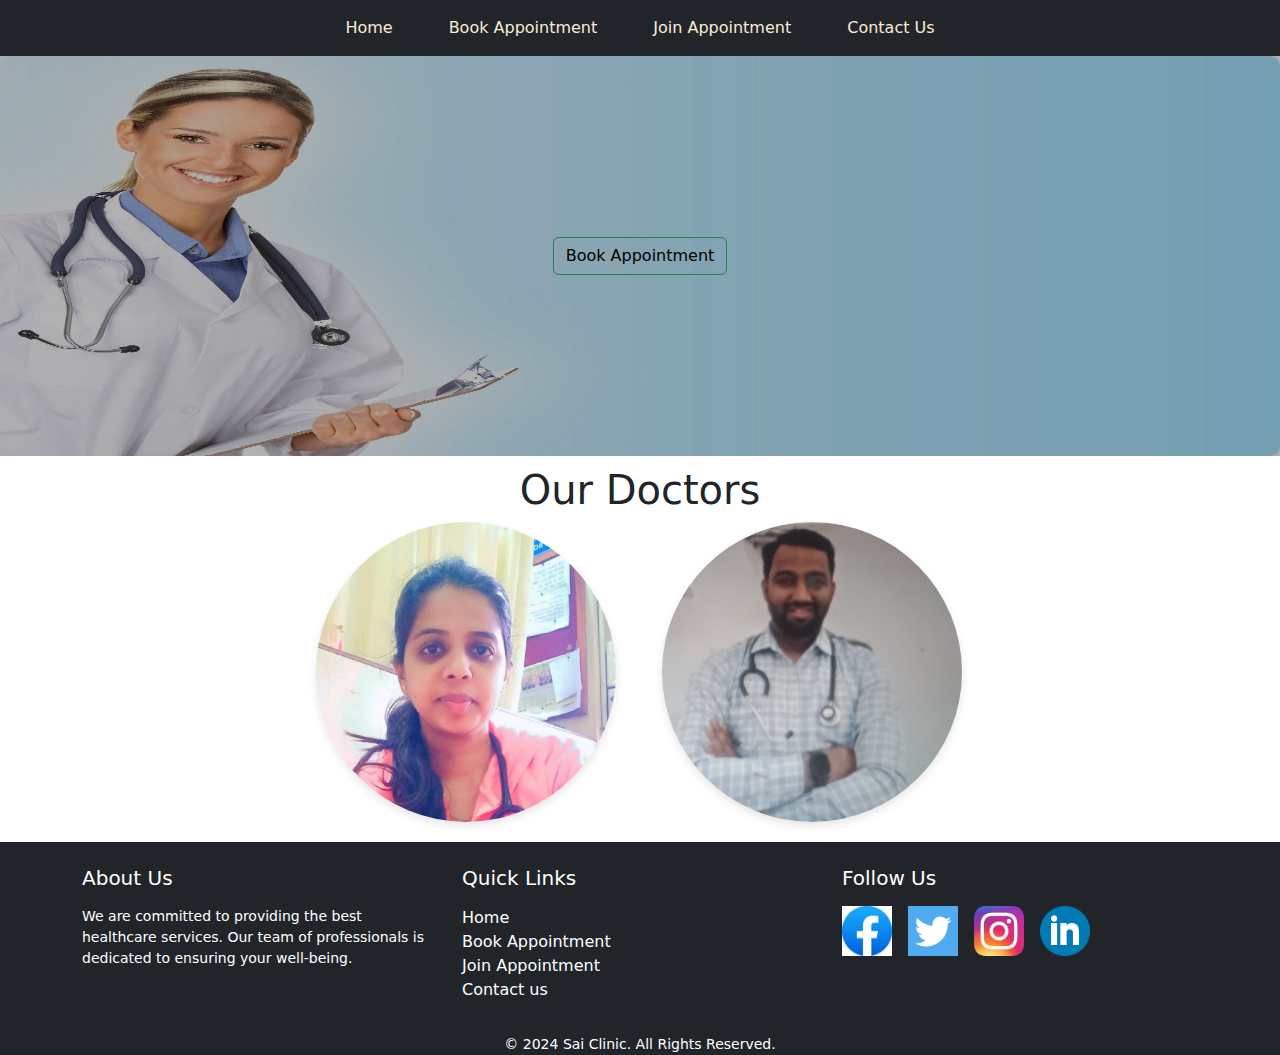
<file: index.html>
<!doctype html>
<html lang="en">
  <head>
    <meta charset="utf-8">
    <meta name="viewport" content="width=device-width, initial-scale=1">
    <title>Bootstrap demo</title>
    <link href="https://cdn.jsdelivr.net/npm/bootstrap@5.3.3/dist/css/bootstrap.min.css" rel="stylesheet" integrity="sha384-QWTKZyjpPEjISv5WaRU9OFeRpok6YctnYmDr5pNlyT2bRjXh0JMhjY6hW+ALEwIH" crossorigin="anonymous">
    <link rel="stylesheet" href="style.css">
  </head>
  <body>
    <nav class="navbar navbar-expand-lg bg-dark">
        <div class="container-fluid">
          
          <button class="navbar-toggler" type="button" data-bs-toggle="collapse" data-bs-target="#navbarNav" aria-controls="navbarNav" aria-expanded="false" aria-label="Toggle navigation">
            <span class="navbar-toggler-icon"></span>
          </button>
          <div class="collapse navbar-collapse justify-content-center" id="navbarNav">
            <ul class="navbar-nav">
              <li class="nav-item">
                <a class="nav-link" href="" id="home">Home</a>
              </li>
              <li class="nav-item">
                <a class="nav-link" href="" id="book">Book Appointment</a>
              </li>
              <li class="nav-item">
                <a class="nav-link" href="" id="joinAppointment">Join Appointment</a>
              </li>
              <li class="nav-item">
                <a class="nav-link" href="" id="about">Contact Us</a>
              </li>
              
            </ul>
          </div>
        </div>
      </nav>

      <div class="img-container">

        <img src="homeImg.jpg" height="400px" width="100%">
        <div class="overlay">
            <button class="btn btn-outline-success" id="bookHome">Book Appointment</button>
          </div>
      </div>

      <div class="docHeader">
        <h1>Our Doctors</h1>
      </div>

      <div class="docImages row">
        <div class="col-6 col-md-4 col-lg-3">
            <img src="asmita.jpg" class="img-fluid">
        </div>
        <div class="col-6 col-md-4 col-lg-3">
            <img src="amol.jfif" class="img-fluid">
        </div>
         
    </div>
    
    
    <footer class="bg-dark text-white pt-4">
      <div class="container">
        <div class="row">
          <div class="col-lg-4 col-md-6 mb-4 mb-lg-0">
            <h5 class="mb-3">About Us</h5>
            <p class="small">We are committed to providing the best healthcare services. Our team of professionals is dedicated to ensuring your well-being.</p>
          </div>
          <div class="col-lg-4 col-md-6 mb-4 mb-lg-0">
            <h5 class="mb-3">Quick Links</h5>
            <ul class="list-unstyled">
              <li><a href="index.html" class="text-white text-decoration-none">Home</a></li>
              <li><a href="appointment.html" class="text-white text-decoration-none">Book Appointment</a></li>
              <li><a href="joinAppointment.html" class="text-white text-decoration-none">Join Appointment</a></li>
              <li><a href="about.html" class="text-white text-decoration-none">Contact us</a></li>
            </ul>
          </div>
          <div class="col-lg-4 col-md-6 mb-4 mb-lg-0">
            <h5 class="mb-3">Follow Us</h5>
            <div class="d-flex">
              <a href="https://www.facebook.com/" class="text-white me-3"><i class="bi bi-facebook"></i><img src="facebook.jfif" height="50px" width="50px"></a>
              <a href="https://x.com/" class="text-white me-3"><i class="bi bi-twitter"></i><img src="twitter.png" height="50px" width="50px"></a>
              <a href="https://www.instagram.com/" class="text-white me-3"><i class="bi bi-instagram"></i><img src="instagram.webp" height="50px" width="50px"></a>
              <a href="https://in.linkedin.com/" class="text-white"><i class="bi bi-linkedin"></i><img src="linkedlin.webp" height="50px" width="50px"></a>
            </div>
          </div>
        </div>
        <div class="text-center mt-3">
          <p class="small mb-0">&copy; 2024 Sai Clinic. All Rights Reserved.</p>
        </div>
      </div>
    </footer>

    <script src="https://cdn.jsdelivr.net/npm/bootstrap@5.3.3/dist/js/bootstrap.bundle.min.js" integrity="sha384-YvpcrYf0tY3lHB60NNkmXc5s9fDVZLESaAA55NDzOxhy9GkcIdslK1eN7N6jIeHz" crossorigin="anonymous"></script>
    <script src="sc.js"></script>
    <script src="redirectHome.js"></script>
  </body>
</html>
</file>
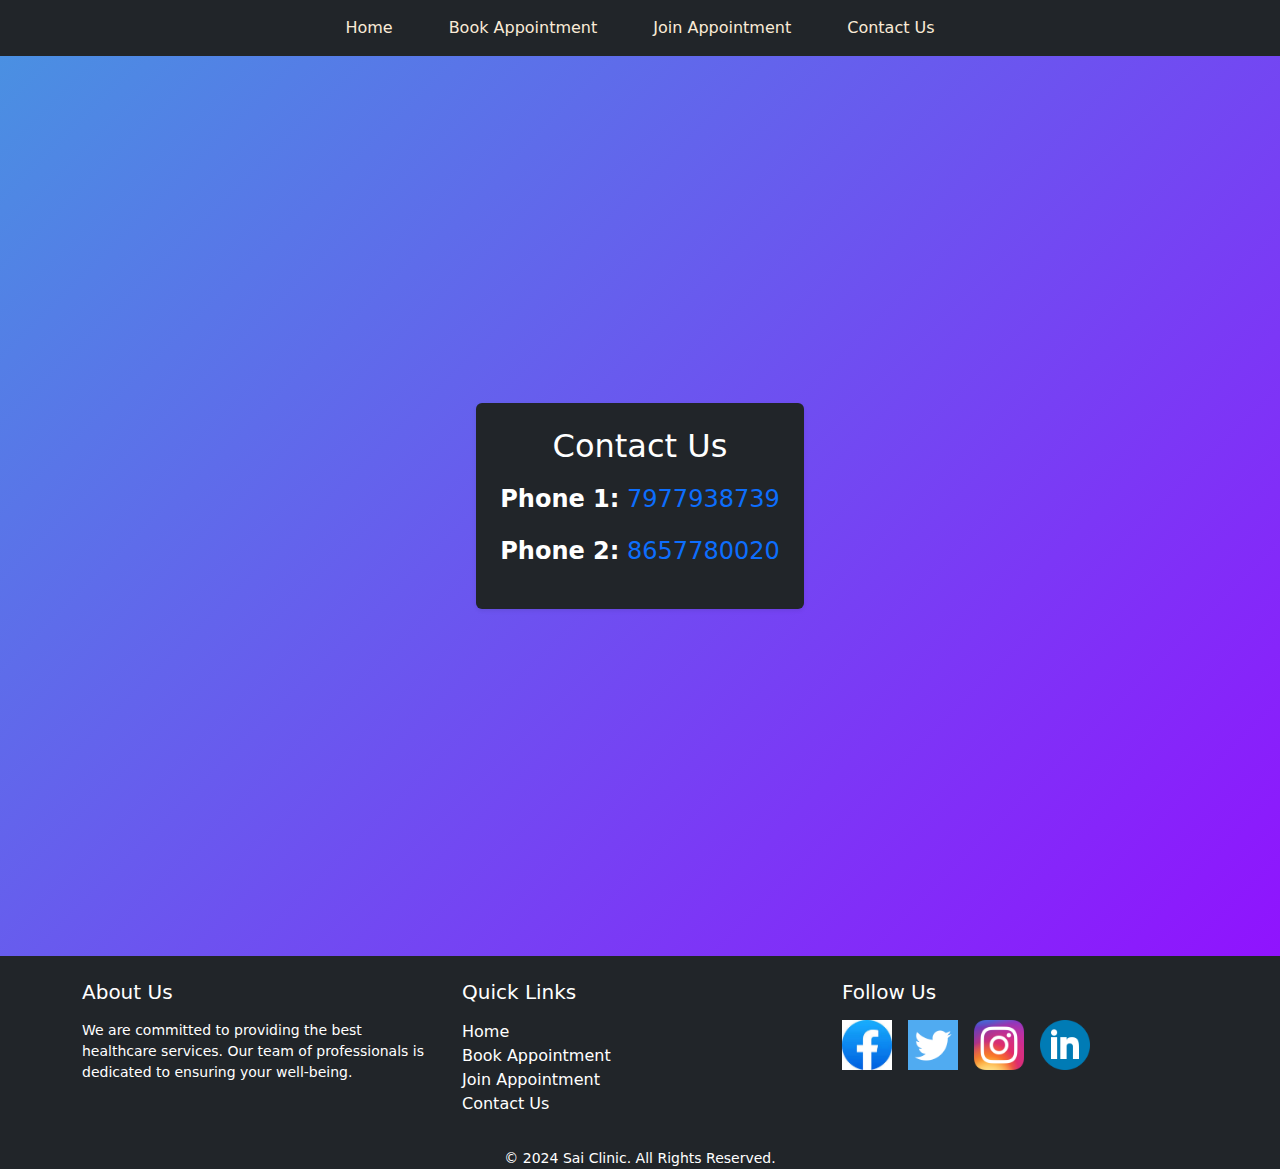
<file: about.html>
<!doctype html>
<html lang="en">
  <head>
    <meta charset="utf-8">
    <meta name="viewport" content="width=device-width, initial-scale=1">
    <title>Bootstrap demo</title>
    <link href="https://cdn.jsdelivr.net/npm/bootstrap@5.3.3/dist/css/bootstrap.min.css" rel="stylesheet" integrity="sha384-QWTKZyjpPEjISv5WaRU9OFeRpok6YctnYmDr5pNlyT2bRjXh0JMhjY6hW+ALEwIH" crossorigin="anonymous">
    <link rel="stylesheet" href="style.css">
  </head>
  <body>

    <nav class="navbar navbar-expand-lg bg-dark">
        <div class="container-fluid">
          
          <button class="navbar-toggler" type="button" data-bs-toggle="collapse" data-bs-target="#navbarNav" aria-controls="navbarNav" aria-expanded="false" aria-label="Toggle navigation">
            <span class="navbar-toggler-icon"></span>
          </button>
          <div class="collapse navbar-collapse justify-content-center" id="navbarNav">
            <ul class="navbar-nav">
              <li class="nav-item">
                <a class="nav-link" href="" id="home">Home</a>
              </li>
              <li class="nav-item">
                <a class="nav-link" href="" id="book">Book Appointment</a>
              </li>
              <li class="nav-item">
                <a class="nav-link" href="" id="joinAppointment">Join Appointment</a>
              </li>
              <li class="nav-item">
                <a class="nav-link" href="" id="about">Contact Us</a>
              </li>
              
            </ul>
          </div>
        </div>
      </nav>

      <div class="contactPage">
      <div class="d-flex align-items-center justify-content-center vh-100">
        <div class="text-center p-4 bg-dark rounded shadow-sm">
            <h2 class="mb-3">Contact Us</h2>
            <p class="fs-4"><strong>Phone 1:</strong> <span class="text-primary">7977938739</span></p>
            <p class="fs-4"><strong>Phone 2:</strong> <span class="text-primary">8657780020</span></p>
        </div>
    </div>
    </div>

    
      <!-- Footer -->
      <footer class="bg-dark text-white pt-4">
        <div class="container">
          <div class="row">
            <div class="col-lg-4 col-md-6 mb-4 mb-lg-0">
              <h5 class="mb-3">About Us</h5>
              <p class="small">We are committed to providing the best healthcare services. Our team of professionals is dedicated to ensuring your well-being.</p>
            </div>
            <div class="col-lg-4 col-md-6 mb-4 mb-lg-0">
              <h5 class="mb-3">Quick Links</h5>
              <ul class="list-unstyled">
                <li><a href="index.html" class="text-white text-decoration-none">Home</a></li>
                <li><a href="appointment.html" class="text-white text-decoration-none">Book Appointment</a></li>
                <li><a href="joinAppointment.html" class="text-white text-decoration-none">Join Appointment</a></li>
                <li><a href="about.html" class="text-white text-decoration-none">Contact Us</a></li>
              </ul>
            </div>
            <div class="col-lg-4 col-md-6 mb-4 mb-lg-0">
              <h5 class="mb-3">Follow Us</h5>
              <div class="d-flex">
                <a href="https://www.facebook.com/" class="text-white me-3"><i class="bi bi-facebook"></i><img src="facebook.jfif" height="50px" width="50px"></a>
                <a href="https://x.com/" class="text-white me-3"><i class="bi bi-twitter"></i><img src="twitter.png" height="50px" width="50px"></a>
                <a href="https://www.instagram.com/" class="text-white me-3"><i class="bi bi-instagram"></i><img src="instagram.webp" height="50px" width="50px"></a>
                <a href="https://in.linkedin.com/" class="text-white"><i class="bi bi-linkedin"></i><img src="linkedlin.webp" height="50px" width="50px"></a>
              </div>
            </div>
          </div>
          <div class="text-center mt-3">
            <p class="small mb-0">&copy; 2024 Sai Clinic. All Rights Reserved.</p>
          </div>
        </div>
      </footer>

    <script src="https://cdn.jsdelivr.net/npm/bootstrap@5.3.3/dist/js/bootstrap.bundle.min.js" integrity="sha384-YvpcrYf0tY3lHB60NNkmXc5s9fDVZLESaAA55NDzOxhy9GkcIdslK1eN7N6jIeHz" crossorigin="anonymous"></script>
    <script src="sc.js"></script>
  </body>
</html>
</file>
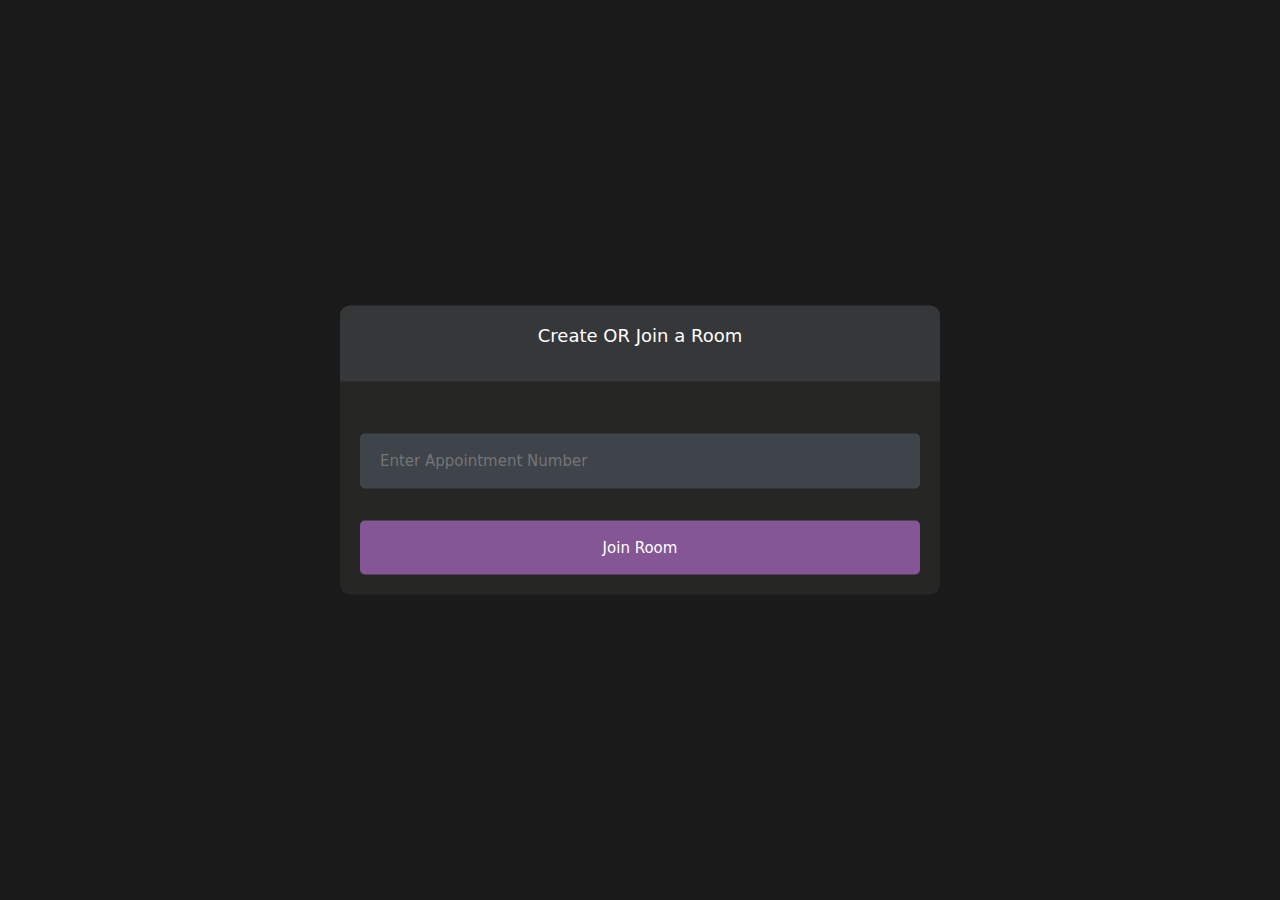
<file: joinAppointment.html>
<!doctype html>
<html lang="en">
  <head>
    <meta charset="utf-8">
    <meta name="viewport" content="width=device-width, initial-scale=1">
    <title>Bootstrap demo</title>
    <link href="https://cdn.jsdelivr.net/npm/bootstrap@5.3.3/dist/css/bootstrap.min.css" rel="stylesheet" integrity="sha384-QWTKZyjpPEjISv5WaRU9OFeRpok6YctnYmDr5pNlyT2bRjXh0JMhjY6hW+ALEwIH" crossorigin="anonymous">
    <link rel="stylesheet" href="style.css">
    <link rel="stylesheet" href="videoCall.css">
  </head>
  <body>


    <div id="videos">

      <video class="video-player" id="user-1" autoplay playsinline></video>
      <video class="video-player" id="user-2" autoplay playsinline></video>

    </div>
    
    <div id="controls">

      <div class="control-container" id="camera-btn">
        <img src="camera.webp">
      </div>

      <div class="control-container" id="mic-btn">
        <img src="mic.png">
      </div>

      <a href="lobby.html">
      <div class="control-container" id="leave-btn">
        <img src="phone.jpg">
      </div>
      </a>

    </div>

    <script src="https://cdn.jsdelivr.net/npm/bootstrap@5.3.3/dist/js/bootstrap.bundle.min.js" integrity="sha384-YvpcrYf0tY3lHB60NNkmXc5s9fDVZLESaAA55NDzOxhy9GkcIdslK1eN7N6jIeHz" crossorigin="anonymous"></script>
    <script src="agora-rtm-sdk-1.5.1.js"></script>
    <script src="joinAppointment.js"></script>
  </body>
</html>
</file>
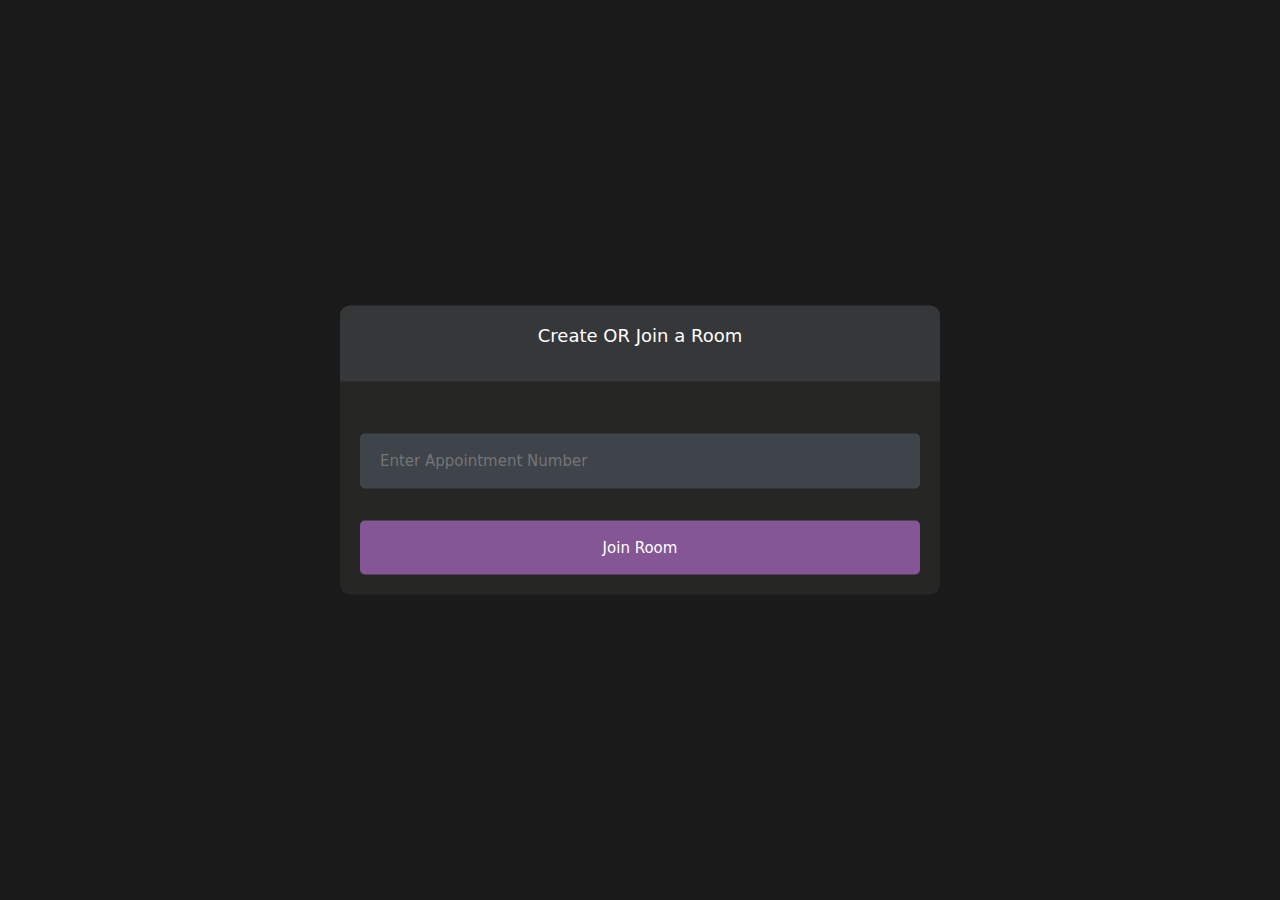
<file: lobby.html>
<!doctype html>
<html lang="en">
  <head>
    <meta charset="utf-8">
    <meta name="viewport" content="width=device-width, initial-scale=1">
    <title>Bootstrap demo</title>
    <link href="https://cdn.jsdelivr.net/npm/bootstrap@5.3.3/dist/css/bootstrap.min.css" rel="stylesheet" integrity="sha384-QWTKZyjpPEjISv5WaRU9OFeRpok6YctnYmDr5pNlyT2bRjXh0JMhjY6hW+ALEwIH" crossorigin="anonymous">
    <link rel="stylesheet" href="style.css">
    <link rel="stylesheet" href="lobby.css">
  </head>
  <body>

    <main id="lobby-container">

      <div id="form-container">

        <div id="form__container__header">
          <p>Create OR Join a Room</p>
        </div>

        <div id="form__content__wrapper">

          <form id="join-form">

            <input type="text" name="invite_link" placeholder="Enter Appointment Number" id="appointmentPlaceholder" required/>
            <input type="submit" value="Join Room"/>
    
        </form>

        </div>

      </div>

    </main>

   

    <script src="https://cdn.jsdelivr.net/npm/bootstrap@5.3.3/dist/js/bootstrap.bundle.min.js" integrity="sha384-YvpcrYf0tY3lHB60NNkmXc5s9fDVZLESaAA55NDzOxhy9GkcIdslK1eN7N6jIeHz" crossorigin="anonymous"></script>
   
    <script>

        let form=document.getElementById('join-form')

        form.addEventListener('submit',(e) => {
            e.preventDefault()
            let inviteCode=e.target.invite_link.value

            // Retrieve the stored appointment number from local storage
            let storedAppointmentNumber = localStorage.getItem('appointmentNumber');

            // Check if the invite code matches the stored appointment number
            if (inviteCode === storedAppointmentNumber) {
              // If match, redirect to joinAppointment.html
              window.location = `joinAppointment.html?room=${inviteCode}`;
            } else {
              // If no match, display an alert
             alert('Appointment Number incorrect');
            }
        })

    </script>
  </body>
</html>
</file>
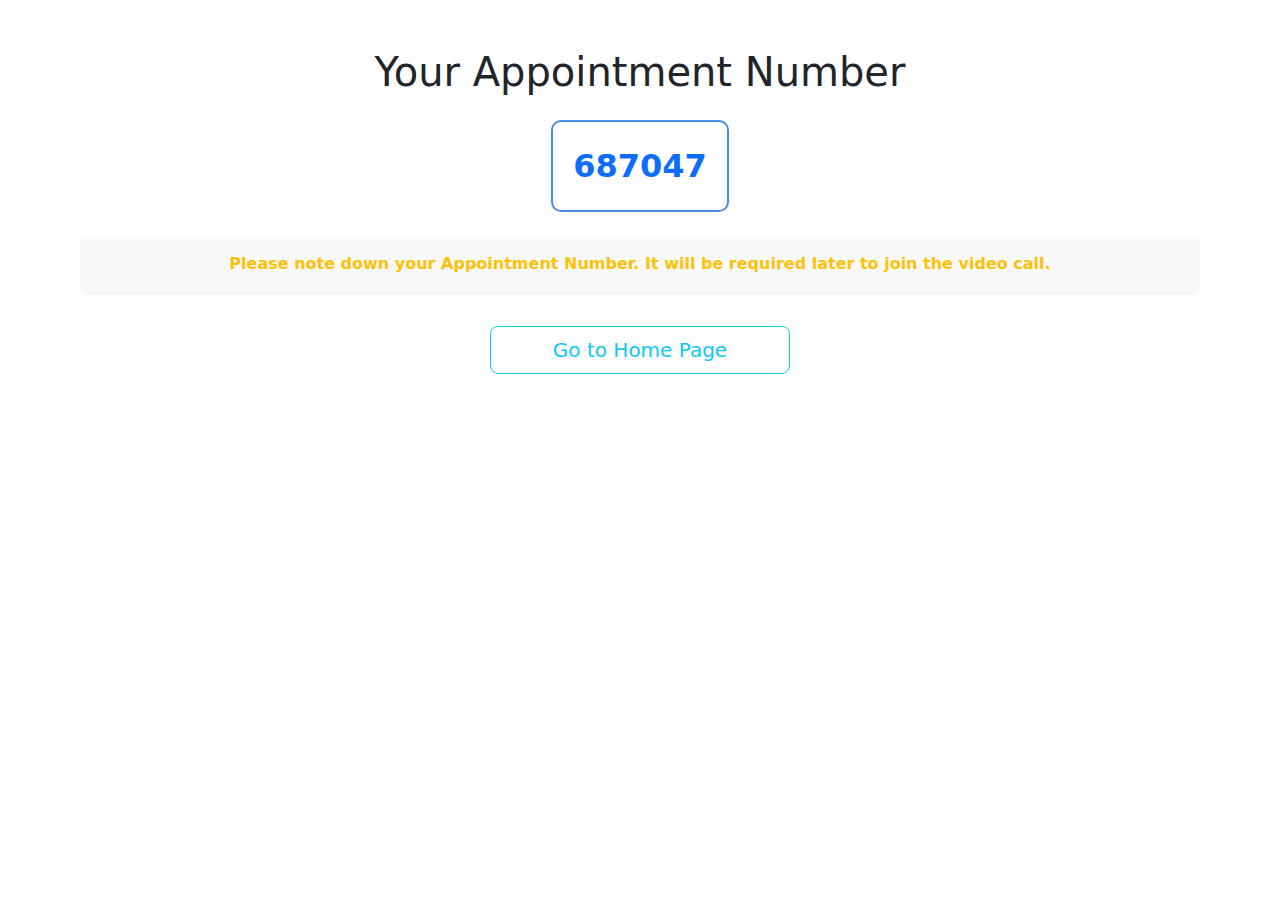
<file: success.html>
<!doctype html>
<html lang="en">
  <head>
    <meta charset="utf-8">
    <meta name="viewport" content="width=device-width, initial-scale=1">
    <title>Bootstrap demo</title>
    <link href="https://cdn.jsdelivr.net/npm/bootstrap@5.3.3/dist/css/bootstrap.min.css" rel="stylesheet" integrity="sha384-QWTKZyjpPEjISv5WaRU9OFeRpok6YctnYmDr5pNlyT2bRjXh0JMhjY6hW+ALEwIH" crossorigin="anonymous">
    <link rel="stylesheet" href="style.css">
  </head>
  <body>

    
    <div class="container text-center mt-5">
      <h1>Your Appointment Number</h1>
      <div id="appointment-number" class="appointment-number mt-3 fs-2 fw-bold text-primary"></div>
      <p class="mt-4 text-warning bg-light p-3 rounded shadow-sm">
        <strong>Please note down your Appointment Number. It will be required later to join the video call.</strong>
      </p>
    </div>

    <!--
    <div class="d-flex justify-content-center mt-4">
      <button type="button" class="btn btn-outline-info" id="homeBtn">Go to home page</button>
    </div>
  -->
  <div id="goHomeBtn" class="text-center mt-4">
    <button type="button" class="btn btn-outline-info btn-lg w-100" id="homeBtn">Go to Home Page</button>
  </div>

    
    <script src="https://cdn.jsdelivr.net/npm/bootstrap@5.3.3/dist/js/bootstrap.bundle.min.js" integrity="sha384-YvpcrYf0tY3lHB60NNkmXc5s9fDVZLESaAA55NDzOxhy9GkcIdslK1eN7N6jIeHz" crossorigin="anonymous"></script>
    <script src="successAppoint.js"></script>
  </body>
</html>
</file>
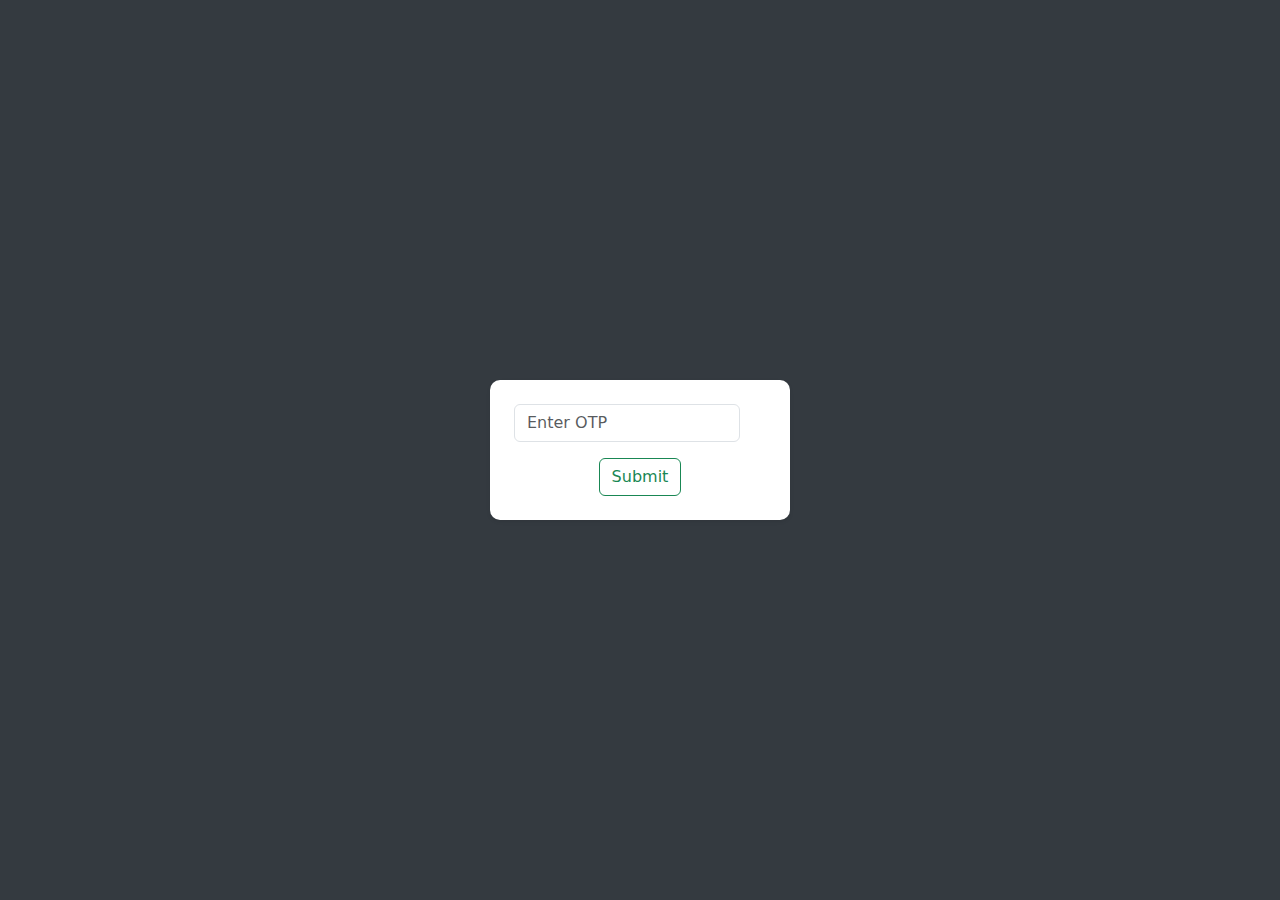
<file: Verify.html>
<!doctype html>
<html lang="en">

<head>
  <meta charset="utf-8">
  <meta name="viewport" content="width=device-width, initial-scale=1">
  <title>Bootstrap Form in Card</title>
  <link href="https://cdn.jsdelivr.net/npm/bootstrap@5.3.3/dist/css/bootstrap.min.css" rel="stylesheet"
    integrity="sha384-QWTKZyjpPEjISv5WaRU9OFeRpok6YctnYmDr5pNlyT2bRjXh0JMhjY6hW+ALEwIH" crossorigin="anonymous">
  <link rel="stylesheet" href="style.css">
</head>

<body>
  <div class="otpDiv">
 
    <div class="d-flex justify-content-center align-items-center vh-100">
      
      <div class="card p-4 shadow-sm" style="width: 300px;">
        <div class="row g-3 align-items-center">
          <div class="col-auto">
            <input type="text" id="otpNum" class="form-control" aria-describedby="otpHelp" placeholder="Enter OTP">
          </div>
          <div class="d-flex justify-content-center mt-3">
            <button type="button" class="btn btn-outline-success" id="otpSubmit">Submit</button>
          </div>
        </div>
      </div>
    </div>
  </div>

  <script src="https://cdn.jsdelivr.net/npm/bootstrap@5.3.3/dist/js/bootstrap.bundle.min.js"
    integrity="sha384-YvpcrYf0tY3lHB60NNkmXc5s9fDVZLESaAA55NDzOxhy9GkcIdslK1eN7N6jIeHz" crossorigin="anonymous"></script>
  <script src="otp.js"></script>
</body>

</html>
</file>
<file: style.css>
.container-fluid a{
    color: antiquewhite;
}

.navbar-nav .nav-item {
    margin: 0 20px; /* Adjust the margin as needed */
  }

  /*
  .img-container img {
  
    
 
    border-radius: 10px; 
    box-shadow: 0 4px 8px rgba(0, 0, 0, 0.1); 
   
  }

  .overlay {
    content: '';
    position: absolute;
    top: 57px;
    left: 0;
    width: 100%;
    height: 400px;
    background-color: rgba(0, 0, 0, 0.3); 
    display: flex;
    justify-content: center;
    align-items: center;
    overflow: hidden; 
    
  }
  
  .overlay .btn{
    z-index: 1;
  }
*/
  .docHeader{
    text-align: center;
    margin-top: 10px;
  }

  .docImages {
    display: flex;
    justify-content: center; /* Center the images horizontally */
    gap: 20px; /* Space between images */
    margin-bottom: 20px;
}

.docImages img {
    height: 300px;
    width: 300px;
    object-fit: cover; /* Ensures images maintain aspect ratio */
    border-radius: 50%;
    box-shadow: 0 4px 8px rgba(0, 0, 0, 0.1);
}

.formDiv {
  display: flex;
  justify-content: center;
  align-items: center;
  height: 100vh; /* Full viewport height */
  background-color: #f8f9fa; /* Light gray background */

  background-image: linear-gradient(45deg, transparent 20%, black 25%, transparent 25%),
                      linear-gradient(-45deg, transparent 20%, black 25%, transparent 25%),
                      linear-gradient(-45deg, transparent 75%, black 80%, transparent 0),
                      radial-gradient(gray 2px, transparent 0);
  background-size: 30px 30px, 30px 30px;
}
.card {
  width: 100%;
  max-width: 500px; /* Max width of the card */
  padding: 20px;
  box-shadow: 0 4px 15px rgba(0, 0, 0, 0.2); /* Deeper shadow for emphasis */
  border-radius: 10px;
  border: none; /* Removes default border */
}
.card h3 {
  text-align: center;
  margin-bottom: 20px;
  color: #343a40; /* Dark gray color */
}

.cardotp{

  width: 100%;
  max-width: 500px; /* Max width of the card */
  padding: 20px;
  box-shadow: 0 4px 15px rgba(0, 0, 0, 0.2); /* Deeper shadow for emphasis */
  border-radius: 10px;
  border: none; /* Removes default border */
  

}

.otpDiv{
  background-color: #343a40;
}

.appointment-number {
  font-size: 2rem;
  font-weight: bold;
  color: #4a90e2;
  padding: 20px;
  border: 2px solid #4a90e2;
  border-radius: 10px;
  display: inline-block;
}
/*
#homeBtn {
  margin-top: 20px;

  
 
}
  */

#videos{
  display: grid;
  grid-template-columns: 1fr;
  height: 100vh;
  overflow: hidden;
  
}

.video-player{
  background-color: black;
  width: 100%;
  height: 100%;
  object-fit: cover;
}

#user-2{
  display: none;
}

.smallFrame{
  position: fixed;
  top: 20px;
  left: 20px;
  height: 170px;
  width: 300px;
  border-radius: 5px;
  border: 2px solid #b366f9;
  -webkit-box-shadow:3px 3px 15px -1px rgba(0,0,0,0.77);
  box-shadow: 3px 3px 15px -1px rgba(0,0,0,0.77);
  z-index: 999;
}

.control-container{

  background-color: rgb(179, 102, 249,.9);
  padding: 20px;
  border-radius: 50%;
  display: flex;
  justify-content: center;
  align-items: center;
  cursor: pointer;
}

.control-container img{

  height: 30px;
  width: 30px;
}

#leave-btn{
  background-color: rgb(255,80,80,1);
}

#controls{

  position: fixed;
  bottom: 20px;
  left: 50%;
  transform: translateX(-50%);
  display: flex;
  gap: 1em;
}

@media screen and (max-width:600px){

  .smallFrame{
    height: 80px;
    width: 120px;
  }

  .control-container img{
    height: 20px;
    width: 20px;
  }
}

.contactPage{
  background: linear-gradient(135deg, #4a90e2, #9013fe); /* Blue to Purple gradient */
  color: #fff;
  min-height: 100vh;
  margin: 0;
  display: flex;
  flex-direction: column;
}




/* Responsive adjustments */
@media (max-width: 768px) {
  .formDiv {
    padding: 10px; /* Reduce padding for medium screens */
  }

  .card {
    max-width: 400px; /* Adjust card width for medium screens */
  }
}

@media (max-width: 576px) {
  .formDiv {
    padding: 20px; /* Further reduce padding for small screens */
    height: auto; /* Adjust height to auto for small screens */
  }

  .card {
    max-width: 100%; /* Make the card fill the width of the container */
    padding: 15px; /* Adjust padding inside the card */
  }

  .card h3 {
    font-size: 1.2rem; /* Slightly reduce the heading size */
  }

  .mb-3.row label {
    font-size: 0.9rem; /* Reduce label size */
  }

  .formDiv .btn {
    width: 100%; /* Make the button fill the width on small screens */
  }
}

#goHomeBtn {
  padding: 10px;
}

#homeBtn {
  max-width: 300px;
  margin: 0 auto;
}

@media (max-width: 576px) {
  #homeBtn {
    font-size: 1rem;
    padding: 8px;
    max-width: 50%;
  }
}
  

.navbar-toggler-icon {
  background-image: url("data:image/svg+xml,%3Csvg xmlns='http://www.w3.org/2000/svg' viewBox='0 0 30 30'%3E%3Cpath stroke='rgba(255, 255, 255, 1)' stroke-width='2' d='M4 7h22M4 15h22M4 23h22'/%3E%3C/svg%3E");
}


.navbar-toggler {
  border-color: rgba(255, 255, 255, 0.1);
}



.img-container {
  position: relative;
  width: 100%; /* Make container width responsive */
  max-width: 100%;
  overflow: hidden; /* Hide any overflow */
}

.img-container img {
  width: 100%; /* Ensures the image covers the container while maintaining aspect ratio */
  height: 400px; /* Maintain aspect ratio */
  border-radius: 10px; /* Adds rounded corners */
  box-shadow: 0 4px 8px rgba(0, 0, 0, 0.1); /* Adds a subtle shadow */
}

.overlay {
  content: '';
  position: absolute;
  top: 0; /* Start the overlay at the top */
  left: 0;
  width: 100%;
  height: 100%; /* Ensure the overlay covers the entire container */
  background-color: rgba(0, 0, 0, 0.3); /* Light black color overlay */
  display: flex;
  justify-content: center;
  align-items: center;
  overflow: hidden; /* Ensures no overflow from the image */
}

.overlay .btn {
  z-index: 1;
}




@media (max-width: 768px) {
  .overlay {
    height: 400px; /* Adjust height for smaller screens */
    background-color: rgba(0, 0, 0, 0.4); /* Slightly darker overlay */
  }

  .overlay .btn {
    font-size: 14px; /* Smaller button text on smaller screens */
    padding: 8px 16px; /* Adjust button padding */
  }
}

@media (max-width: 480px) {
  .overlay {
    height: 400px; /* Further adjust height for very small screens */
    background-color: rgba(0, 0, 0, 0.5); /* Even darker overlay */
  }

  .overlay .btn {
    font-size: 12px; /* Smaller button text on very small screens */
    padding: 6px 12px; /* Adjust button padding */
    z-index: 1;
  }
}

#bookHome{
  color:black;
}
</file>
<file: videoCall.css>
*{
    margin: 0;
    padding: 0;
    box-sizing: border-box;
}
</file>
<file: lobby.css>
body{
    background-color: #1a1a1a;
    color: #fff;
}

#form-container{
    width: 90%;
    max-width: 600px;
    border-radius: 10px;
    background-color: #262625;
    position: fixed;
    top: 50%;
    left: 50%;
    transform: translate(-50%,-50%);
}

#form__container__header{
    border-radius: 10px 10px 0 0;
    padding: 30px;
    text-align: center;
    background-color: #363739;
    margin: 0;
    font-size: 18px;
    font-size: 300;
    line-height: 0;
}

#form__content__wrapper{
    padding: 20px;
}


input{
    box-sizing: border-box;
    color: #fff;
    width: 100%;
    margin: 0;
    border: none;
    border-radius: 5px;
    padding: 16px 20px;
    font-size: 15px;
    background-color: #3f434a;
    margin-top: 32px;
}

input[type='submit']{
    background-color: #845695;
}
</file>
